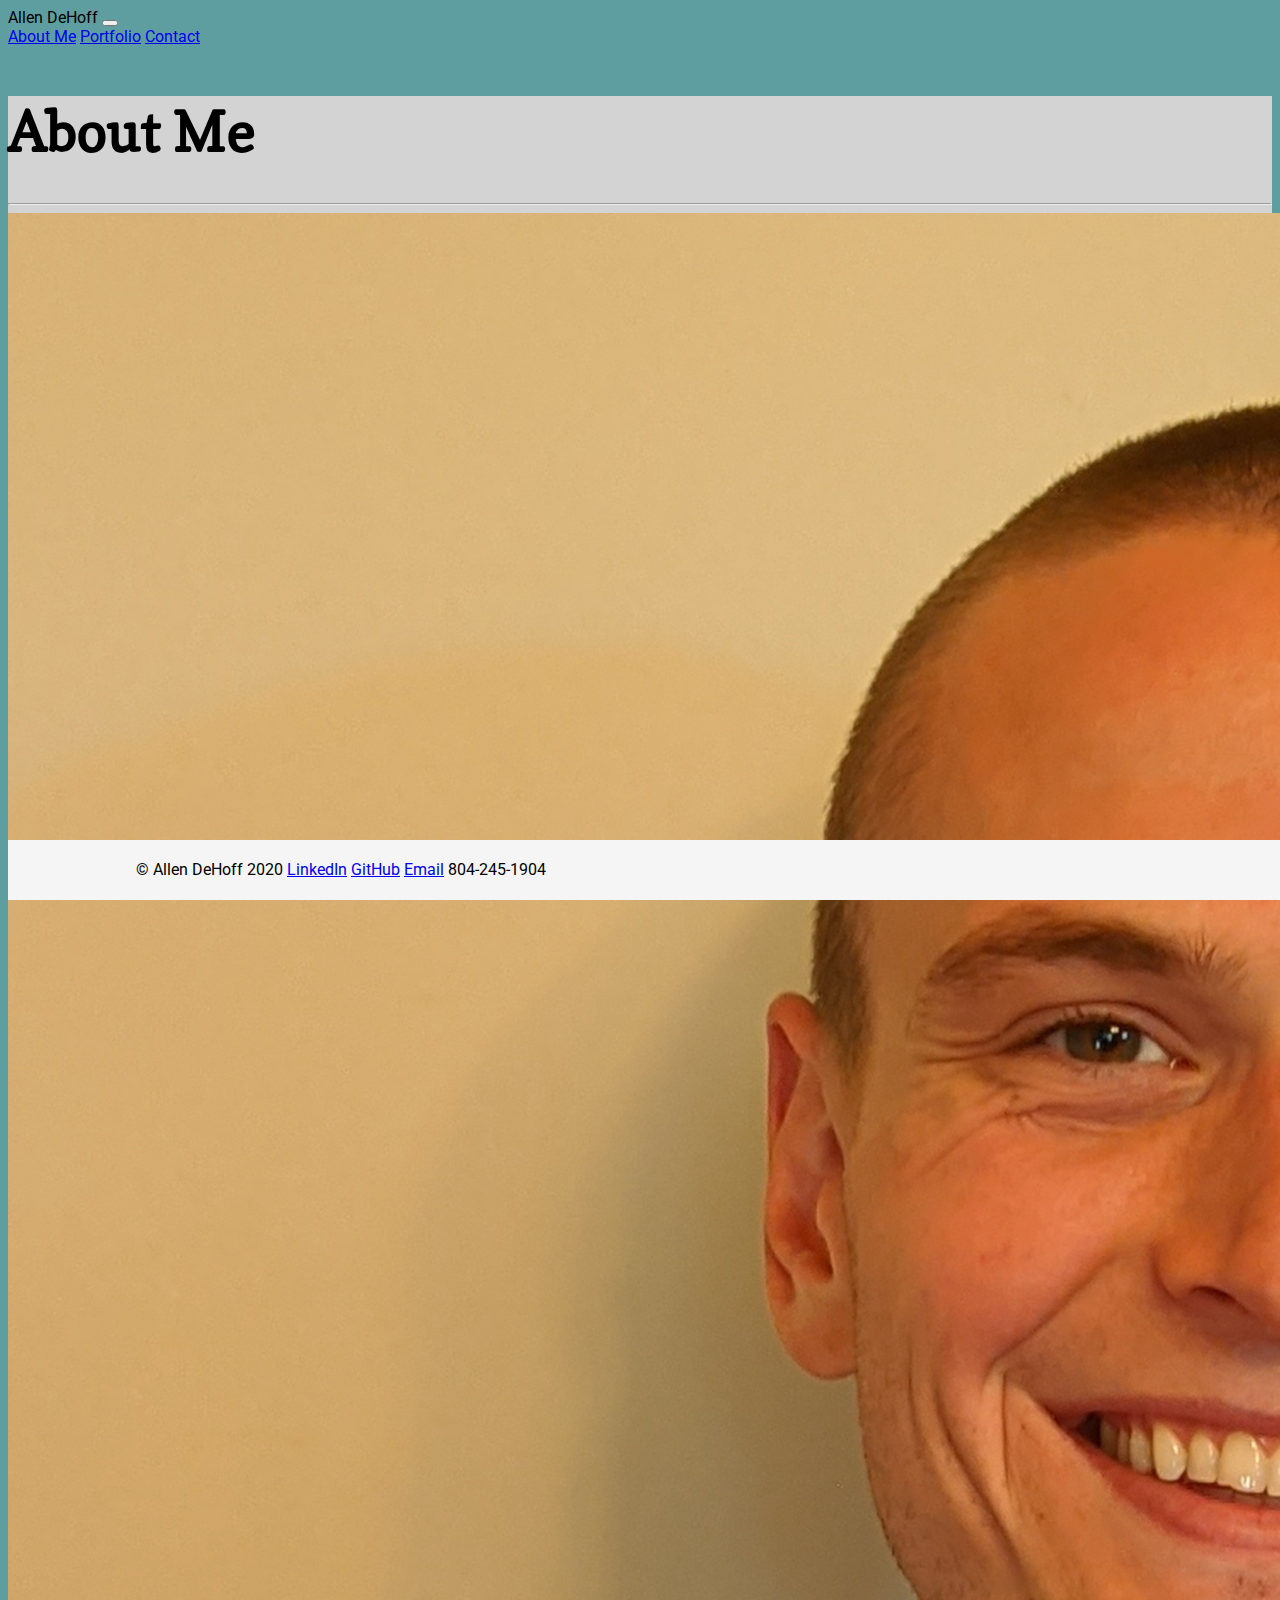
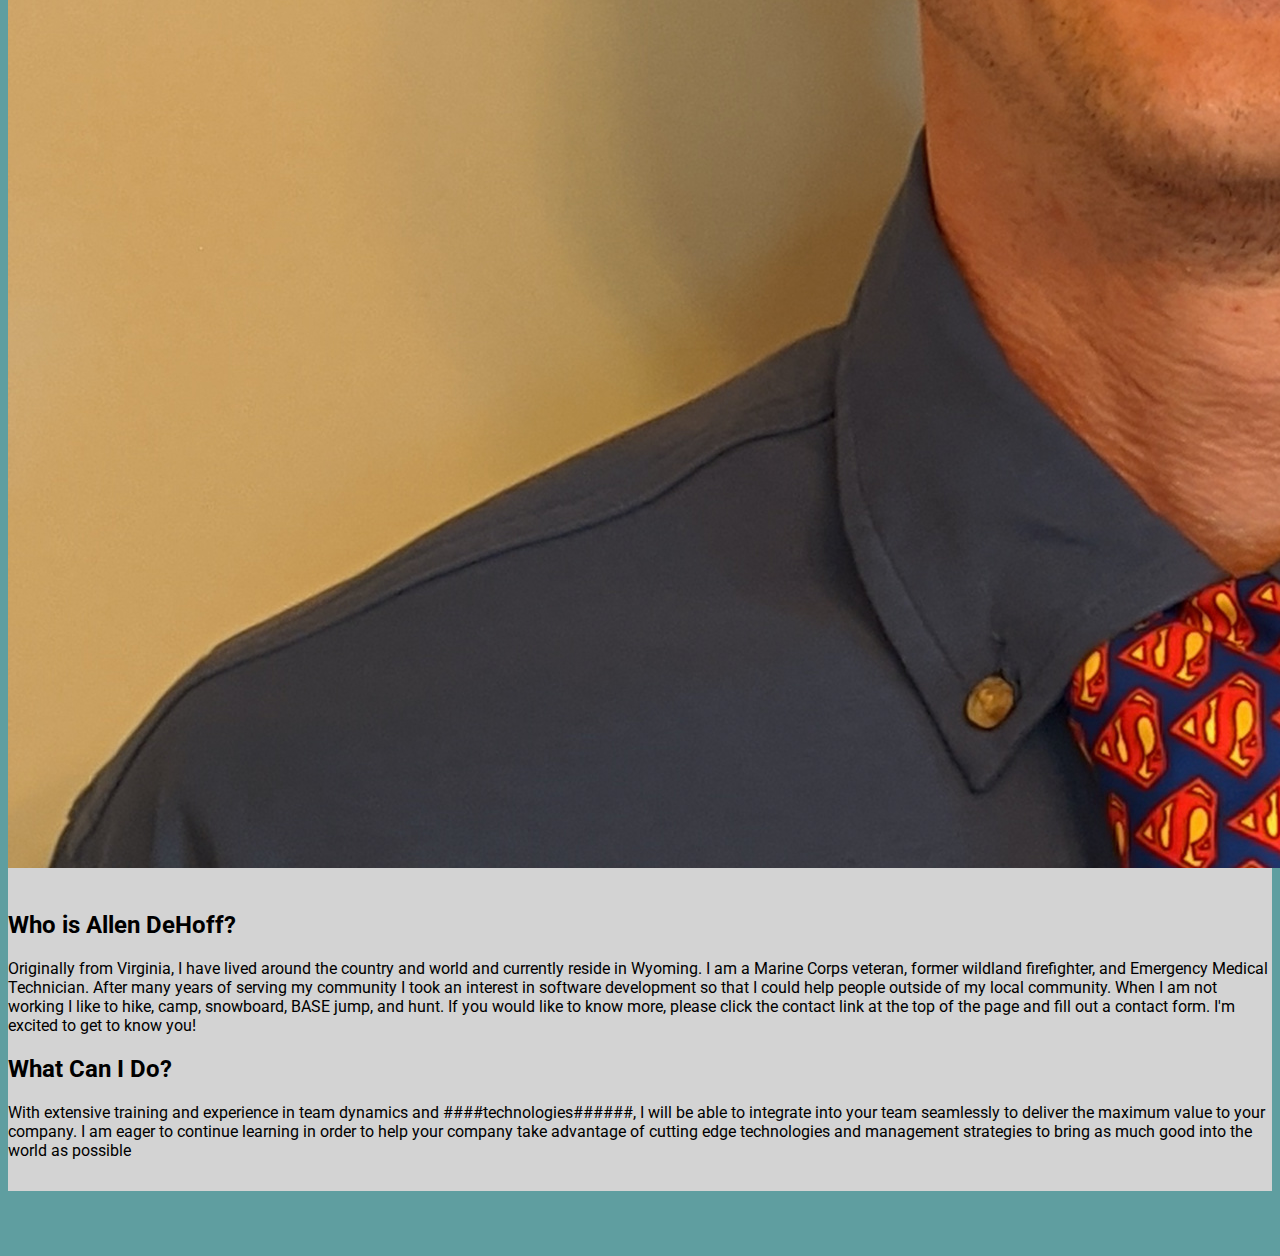
<file: index.html>
<!DOCTYPE html>
<html lang="en">
<head>
    <meta charset="UTF-8">
    <meta name="viewport" content="width=device-width, initial-scale=1.0">
    <title>About Me</title>
    <link href="https://fonts.googleapis.com/css2?family=Copse&family=Roboto&display=swap" rel="stylesheet">
    <!-- bootstrap css framework -->
    <link rel="stylesheet" href="https://stackpath.bootstrapcdn.com/bootstrap/4.5.0/css/bootstrap.min.css" integrity="sha384-9aIt2nRpC12Uk9gS9baDl411NQApFmC26EwAOH8WgZl5MYYxFfc+NcPb1dKGj7Sk" crossorigin="anonymous">
    <link rel="stylesheet" href="style.css">
    
</head>
<body>
    <!-- NavBar -->
    <header class="navbar navbar-expand-lg navbar-dark bg-dark">
        <!-- Badge with my name on it to stay in top left of each screen size -->
        <a class="navbar-brand">Allen DeHoff</a>
        <button class="navbar-toggler" type="button" data-toggle="collapse" data-target="#navbarNavAltMarkup" aria-controls="navbarNavAltMarkup" aria-expanded="false" aria-label="Toggle navigation">
        <span class="navbar-toggler-icon"></span>
        </button>
        <div class="collapse navbar-collapse" id="navbarNavAltMarkup">
        <div class="navbar-nav ml-md-auto">
            <a class="nav-item nav-link" href="index.html">About Me</a>
            <a class="nav-item nav-link" href="portfolio.html">Portfolio</a>
            <a class="nav-item nav-link" href="contact.html">Contact</a>
        </div>
        </div>
    </header>
    <main class="container">
        <section class="row">
            <div class="col-lg-12 d-flex justify-content-center">
                <h1 class="mt-5">About Me</h1>
            </div>
        </section>
        <hr class="my-4">
        <section class="row aboutrow">
            <div class="col-lg-3 picCol">
                <img src="assets/ProfPic.jpg" alt="Profile Picture" class="img-fluid">
            </div>
            <div class="col-lg-9">
                <div class="row">
                    <div class="col-lg-6 col-md-12">
                        <h2>Who is Allen DeHoff?</h2>
                        <p>Originally from Virginia, I have lived around the country and world and currently reside in Wyoming. I am a Marine Corps veteran, former wildland firefighter, and Emergency Medical Technician. After many years of serving my community I took an interest in software development so that I could help people outside of my local community. When I am not working I like to hike, camp, snowboard, BASE jump, and hunt. If you would like to know more, please click the contact link at the top of the page and fill out a contact form. I'm excited to get to know you!</p>
                    </div>
                    <div class="col-lg-6 col-md-12">
                        <h2>What Can I Do?</h2>
                        <p>With extensive training and experience in team dynamics and ####technologies######, I will be able to integrate into your team seamlessly to deliver the maximum value to your company. I am eager to continue learning in order to help your company take advantage of cutting edge technologies and management strategies to bring as much good into the world as possible</p>
                    </div>
                </div>
            </div>
        </section>
    </main>
    <footer class="footer text-align-center">
        <div class="container d-flex justify-content-between">
            <span class="justify-content-center text-muted">&copy; Allen DeHoff 2020</span>
            <a href="https://www.linkedin.com/in/allen-dehoff-30567819b/">LinkedIn</a>
            <a href="https://github.com/allendehoff">GitHub</a>
            <a href="mailto:allen.dehoff21@gmail.com">Email</a>
            <span>804-245-1904</span>
        </div>
    </footer>
    <!-- bootstrap JavaScript * 3 -->
    <script src="https://code.jquery.com/jquery-3.5.1.slim.min.js" integrity="sha384-DfXdz2htPH0lsSSs5nCTpuj/zy4C+OGpamoFVy38MVBnE+IbbVYUew+OrCXaRkfj" crossorigin="anonymous"></script>
    <script src="https://cdn.jsdelivr.net/npm/popper.js@1.16.0/dist/umd/popper.min.js" integrity="sha384-Q6E9RHvbIyZFJoft+2mJbHaEWldlvI9IOYy5n3zV9zzTtmI3UksdQRVvoxMfooAo" crossorigin="anonymous"></script>
    <script src="https://stackpath.bootstrapcdn.com/bootstrap/4.5.0/js/bootstrap.min.js" integrity="sha384-OgVRvuATP1z7JjHLkuOU7Xw704+h835Lr+6QL9UvYjZE3Ipu6Tp75j7Bh/kR0JKI" crossorigin="anonymous"></script>
</body>
</html>
</file>
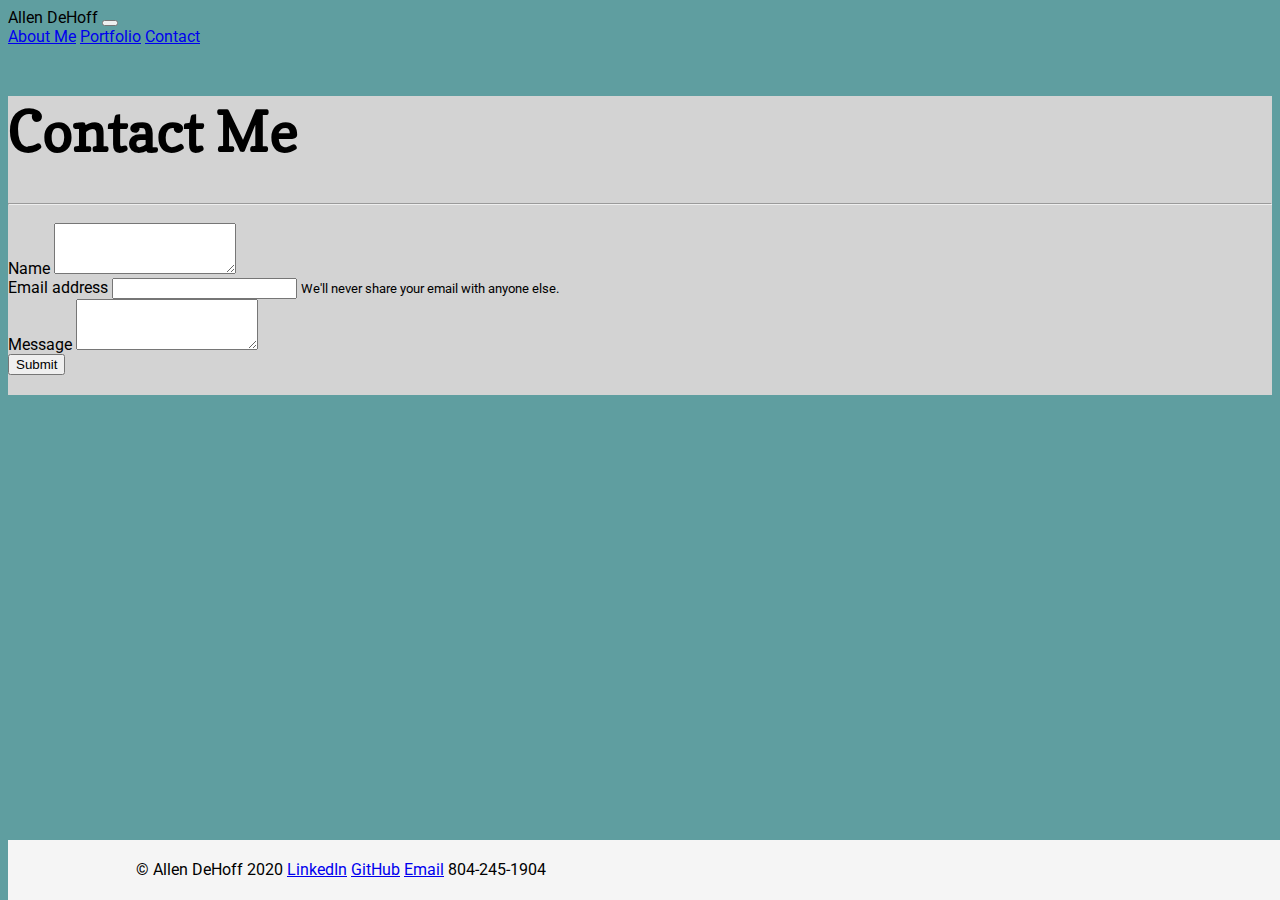
<file: contact.html>
<!DOCTYPE html>
<html lang="en">
<head>
    <meta charset="UTF-8">
    <meta name="viewport" content="width=device-width, initial-scale=1.0">
    <title>Contact</title>
    <link href="https://fonts.googleapis.com/css2?family=Copse&family=Roboto&display=swap" rel="stylesheet">
    <!-- bootstrap css framework -->
    <link rel="stylesheet" href="https://stackpath.bootstrapcdn.com/bootstrap/4.5.0/css/bootstrap.min.css" integrity="sha384-9aIt2nRpC12Uk9gS9baDl411NQApFmC26EwAOH8WgZl5MYYxFfc+NcPb1dKGj7Sk" crossorigin="anonymous">
    <link rel="stylesheet" href="style.css">
</head>
<body>
    <!-- NavBar -->
    <header class="navbar navbar-expand-lg navbar-dark bg-dark">
        <!-- Badge with my name on it to stay in top left of each screen size -->
        <a class="navbar-brand">Allen DeHoff</a>
        <button class="navbar-toggler" type="button" data-toggle="collapse" data-target="#navbarNavAltMarkup" aria-controls="navbarNavAltMarkup" aria-expanded="false" aria-label="Toggle navigation">
        <span class="navbar-toggler-icon"></span>
        </button>
        <div class="collapse navbar-collapse" id="navbarNavAltMarkup">
        <div class="navbar-nav ml-md-auto">
            <a class="nav-item nav-link" href="index.html">About Me</a>
            <a class="nav-item nav-link" href="portfolio.html">Portfolio</a>
            <a class="nav-item nav-link" href="contact.html">Contact</a>
        </div>
        </div>
    </header>
    <main class="container">
        <div class="row">
            <div class="col-lg-12 d-flex justify-content-center">
                <h1 class="mt-5">Contact Me</h1>
            </div>
        </div>
        <hr class="my-4">
    <!-- Contact form -->
        <section class="contactform">
            <form>
                <div class="form-group">
                    <label>Name</label>
                    <textarea class="form-control" id="InputName" rows="3"></textarea>
                </div>
                <div class="form-group">
                    <label>Email address</label>
                    <input type="email" class="form-control" id="InputEmail" aria-describedby="emailHelp">
                    <small id="emailHelp" class="form-text text-muted">We'll never share your email with anyone else.</small>
                </div>
                <div class="form-group">
                    <label>Message</label>
                    <textarea class="form-control" id="InputMessage" rows="3"></textarea>
                </div>
                <button type="submit" class="btn btn-primary">Submit</button>
            </form>
        </section>
    </main>
    <footer class="footer">
        <div class="container">
            <span class="justify-content-center text-muted">&copy; Allen DeHoff 2020</span>
            <a href="https://www.linkedin.com/in/allen-dehoff-30567819b/">LinkedIn</a>
            <a href="https://github.com/allendehoff">GitHub</a>
            <a href="mailto:allen.dehoff21@gmail.com">Email</a>
            <span>804-245-1904</span>
        </div>
    </footer>

    <!-- bootstrap JavaScript * 3 -->
    <script src="https://code.jquery.com/jquery-3.5.1.slim.min.js" integrity="sha384-DfXdz2htPH0lsSSs5nCTpuj/zy4C+OGpamoFVy38MVBnE+IbbVYUew+OrCXaRkfj" crossorigin="anonymous"></script>
    <script src="https://cdn.jsdelivr.net/npm/popper.js@1.16.0/dist/umd/popper.min.js" integrity="sha384-Q6E9RHvbIyZFJoft+2mJbHaEWldlvI9IOYy5n3zV9zzTtmI3UksdQRVvoxMfooAo" crossorigin="anonymous"></script>
    <script src="https://stackpath.bootstrapcdn.com/bootstrap/4.5.0/js/bootstrap.min.js" integrity="sha384-OgVRvuATP1z7JjHLkuOU7Xw704+h835Lr+6QL9UvYjZE3Ipu6Tp75j7Bh/kR0JKI" crossorigin="anonymous"></script>
</body>
</html>
</file>
<file: style.css>
body {
    background-color: cadetblue;
    font-family: 'Roboto', sans-serif;
}

h1 {
    font-family: 'Copse', serif;
    font-size: 3.5rem;
}

.container {
    background-color: lightgray;
}

.aboutrow {
    padding-bottom: 15px;
}

.picCol {
    padding-bottom: 20px;
}

header{
    margin-bottom: 50px;
}

.project {
    text-align: center;
    margin-bottom: 10px;
}

.project h2 {
    background-color: blue;
    color: white;
    padding-top: 5px;
    padding-bottom: 5px;
}

main{
    margin-bottom: 65px;
}

.footer {
    position: fixed;
    bottom: 0;
    margin-top: 5px;
    width: 100%;
    height: 60px;
    line-height: 60px;
    background-color: #f5f5f5;
}

.footer .container {
    background-color: #f5f5f5;
    padding: 0 10%;
    /* max-width: 80%; */
}

.contactform {
    padding-top: 10px;
    padding-bottom: 20px;
}
</file>
